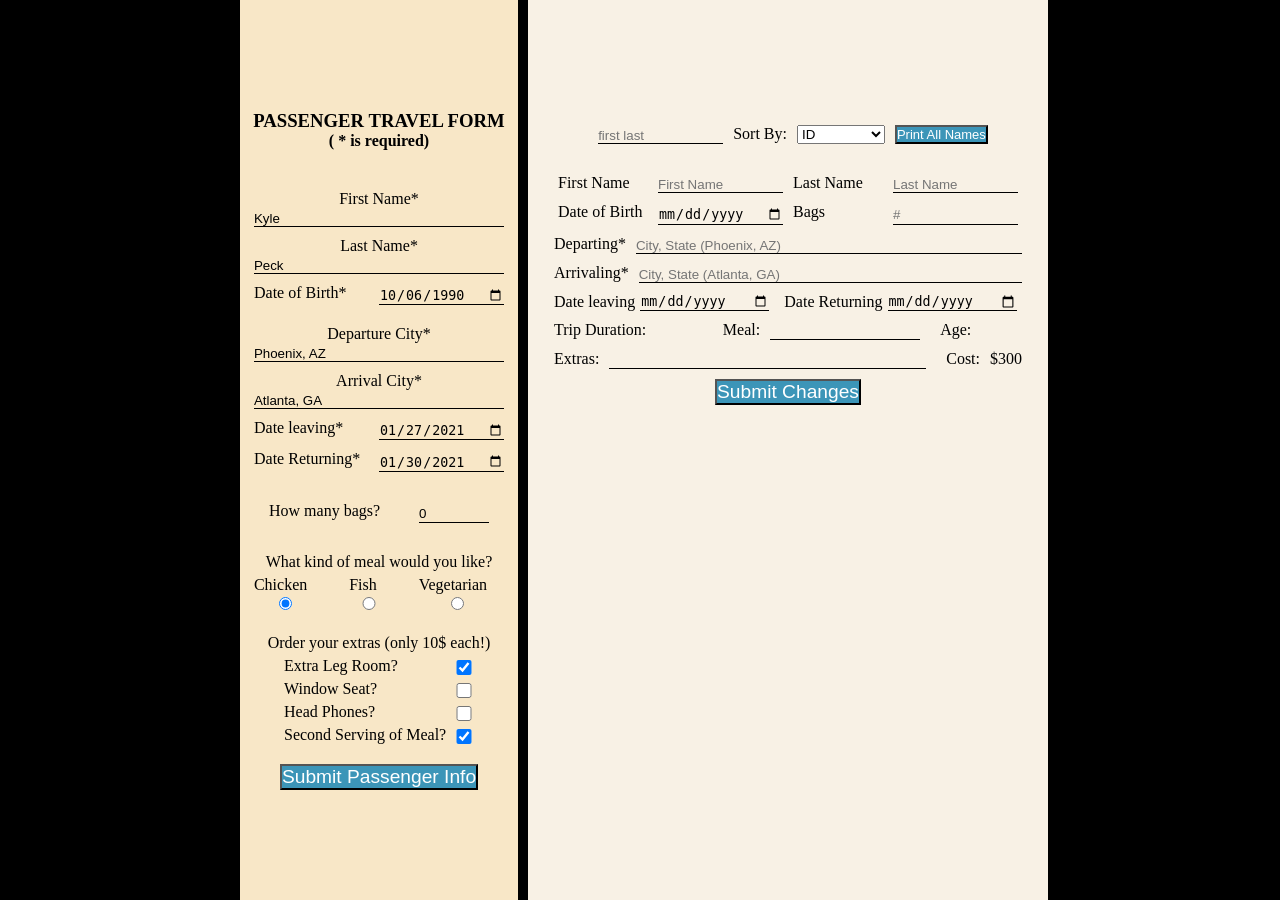
<file: index.html>
<!DOCTYPE html>
<html lang="en">
 
<head>
    <meta charset="UTF-8">
    <meta name="viewport" content="width=device-width, initial-scale=1.0">
    <title>Document</title>
    <link rel="stylesheet" href="style.css">
</head>
 
<body>
    <div class="first-col">
        <h3>PASSENGER TRAVEL FORM</h3>
        <h4>( * is required)</h4>
        <label for="firstName">First Name*</label>
        <input type="text" value="Kyle" id="firstName" placeholder="First Name">
        <label for="lastName">Last Name*</label>
        <input type="text" value="Peck" id="lastName" placeholder="Last Name">
        <div class="col">
            <label for="DoB">Date of Birth*</label>
            <input type="date" value="1990-10-06" id="DoB" placeholder="MM/DD/YYYY" class="space">
        </div>
        <label for="departing">Departure City*</label>
        <input type="text" value="Phoenix, AZ" id="departing" placeholder="City, State (Phoenix, AZ)">
        <label for="arriving">Arrival City*</label>
        <input type="text" value="Atlanta, GA" id="arriving" placeholder="City, State (Atlanta, GA)">
        <div class="col">
            <label for="leaveDate">Date leaving*</label>
            <input type="date" value="2021-01-27" name="leaveDate" id="leaveDate" placeholder="MM/DD/YYYY">
        </div>
        <div class="col space">
            <label for="returnDate">Date Returning*</label>
            <input type="date" value="2021-01-30" name="returnDate" id="returnDate" placeholder="MM/DD/YYYY">
        </div>
        <div class="col space">
            <label for="bags" class="bags">How many bags?</label>
            <input type="text" class="bags" name="bags" id="bags" placeholder="#" value="0">
        </div>
        <label for="meal" class="lessspace">What kind of meal would you like?</label>
        <div class="col space">
            <div class="meals">
                <div>
                    <label for="chick">Chicken</label>
                    <input checked type="radio" name="meal" id="chick" value="chicken">
                </div>
                <div>
                    <label for="fish">Fish</label>
                    <input type="radio" name="meal" id="fish" value="fish">
                </div>
                <div>
                    <label for="veg">Vegetarian</label>
                    <input type="radio" name="meal" id="veg" value="veggie">
                </div>
            </div>
        </div>
        <label for="extra" class="lessspace">Order your extras (only 10$ each!)</label>
        <div class="col extras lessspace">
            <label for="legroom">Extra Leg Room?</label>
            <input checked type="checkbox" name="extra" id="legroom" value="legroom">
        </div>
        <div class="col extras lessspace">
            <label for="window">Window Seat?</label>
            <input type="checkbox" name="extra" id="window" value="window">
        </div>
        <div class="col extras lessspace">
            <label for="headphones">Head Phones?</label>
            <input type="checkbox" name="extra" id="headphones" value="headphones">
        </div>
        <div class="col extras space">
            <label for="moreFood">Second Serving of Meal?</label>
            <input checked type="checkbox" name="extra" id="moreFood" value="food">
        </div>
 
        <button id="submit">Submit Passenger Info</button>
 
    </div>
    <!-- ~~~~~~~~~~~~~~~~~~~~~~~~~~~~~~~~~~~~~~~~~~~~~~~~~~~~~~~~~~~~~~~~~~ -->
    <!-- ~~~~~~~~~~~~~~~~~~~~~~~~~~~~~~~~~~~~~~~~~~~~~~~~~~~~~~~~~~~~~~~~~~ -->
    <!-- ~~~~~~~~~~~~~~~~~~~~~~~~~~~~~~~~~~~~~~~~~~~~~~~~~~~~~~~~~~~~~~~~~~ -->
    <!-- ~~~~~~~~~~~~~~~~~~~~~~~~~~~~~~~~~~~~~~~~~~~~~~~~~~~~~~~~~~~~~~~~~~ -->
 
    <div class="second-col">
        <div class="col space">
            <input id="search" style="margin-left: 10px;" type="text" placeholder="first last">
            <p style="margin-left: 10px;">Sort By:</p>
            <select style="margin-left: 10px;" name="users" id="dropDown">
                <option value="id">ID</option>
                <option value="firstName">First Name</option>
                <option value="lastName">Last Name</option>
            </select>
            <button id="print">Print All Names</button>
        </div>
        <div class="col">
            <label for="firstName">First Name</label>
            <input type="text" id="outfirstName" placeholder="First Name">
            <label for="lastName" style="margin-left: 10px;">Last Name</label>
            <input type="text" id="outlastName" placeholder="Last Name">
        </div>
        <div class="col">
            <label for="DoB">Date of Birth</label>
            <input type="date" id="outDoB" placeholder="MM/DD/YYYY">
            <label for="bags" class="bags" style="margin-left: 10px">Bags</label>
            <input type="text" class="bags" name="bags" id="outbags" placeholder="#">
        </div>
        <div class="row">
            <label for="departing">Departing*</label>
            <input style="margin-left: 10px" type="text" id="outdeparting" placeholder="City, State (Phoenix, AZ)">
        </div>
        <div class="row">
            <label for="arriving">Arrivaling*</label>
            <input style="margin-left: 10px" type="text" id="outarriving" placeholder="City, State (Atlanta, GA)">
        </div>
        <div class="row">
            <label for="leaveDate">Date leaving</label>
            <input type="date" name="leaveDate" id="outleaveDate" placeholder="MM/DD/YYYY">
            <label for="returnDate" style="margin-left: 10px">Date Returning</label>
            <input type="date" name="returnDate" id="outreturnDate" placeholder="MM/DD/YYYY">
        </div>
        <div class="row" style="margin-top: 10px;">
            <p style="margin-right: 10px; width: 120px;">Trip Duration:</p>
            <p style="width:75px;" id="outdurration" type="text">
            <p>Meal:</p>
            <input style="width: 150px;" id="outmeal" type="text">
            <p style="margin-left: 20px; margin-right: 10px;">Age:</p>
            <p style="width: 50px;" id="outage" type="text">
        </div>
        <div class="row">
            <p>Extras:</p>
            <input id="outextras" type="text">
            <p style="margin-left: 20px;">Cost:</p>
            <p id="outcost" style="margin-left: 10px;">$300</p>
        </div>
        <button onclick="updateList()">Submit Changes</button>
        <div id="success"></div>
        <div id="names">
            
        </div>
 
    </div>
 
    <script src="https://code.jquery.com/jquery-3.6.0.js" integrity="sha256-H+K7U5CnXl1h5ywQfKtSj8PCmoN9aaq30gDh27Xc0jk=" crossorigin="anonymous"></script>
    <script src="list.js"></script>
</body>
 
</html>
</file>
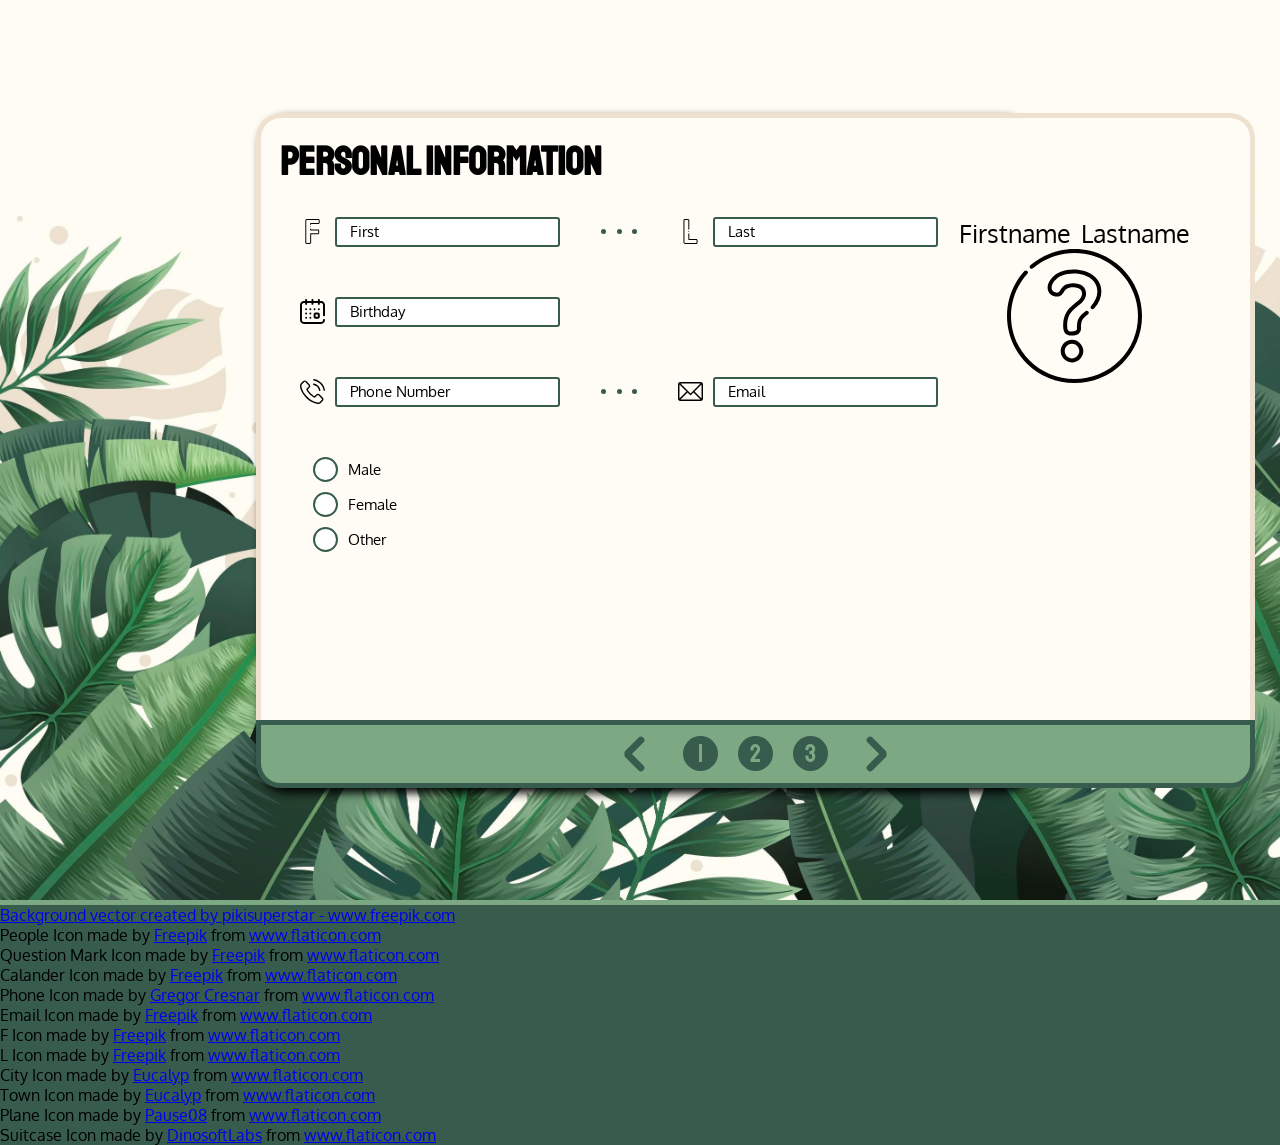
<file: sub-project/subindex.html>
<!DOCTYPE html>
<html lang="en">
    <head>
        <meta charset="UTF-8">
        <meta name="viewport" content="width=device-width, initial-scale=1.0">
        <title>Travel</title>
        <link rel="stylesheet" href="style.css">

        <link rel="preconnect" href="https://fonts.gstatic.com">
        <link href="https://fonts.googleapis.com/css2?family=Staatliches&display=swap" rel="stylesheet">
        <link href="https://fonts.googleapis.com/css2?family=Oxygen&display=swap" rel="stylesheet">
    </head>
    <body>
        <header>
            
        </header>

        <main>
            <article>
                <section class="form">
                    <fieldset class="slide slide1">
                        <legend>Personal Information</legend>
                        <h2>Personal Information</h2>

                        <div class="user-info">
                            <div class="user-info-fillables">
                                <div class="name">
                                    <div class="fname">
                                        <img src="images/f.svg" alt="F">
                                        <label for="fname"><input type="text" name="fname" id="fname" class="inputs"><span class="please-work"><p>First</p></span></label>
                                    </div>
                                    <div class="dot-container">
                                        <div class="dot"></div>
                                        <div class="dot"></div>
                                        <div class="dot"></div>
                                    </div>
                                    <div class="lname">
                                        <img src="images/l.svg" alt="L">
                                        <label for="lname"><input type="text" name="lname" id="lname" class="inputs"><span class="please-work"><p>Last</p></span></label>
                                    </div>
                                </div>

                                <div class="dob">
                                    <img src="images/calendar.svg" alt="calander">
                                    <label for="dob">
                                        <input type="text" name="dob" id="dob" class="inputs">
                                        <span class="please-work"><p>Birthday</p></span>
                                    </label>
                                </div>

                                <div class="contact">
                                    <div class="pnum">
                                        <img src="images/phone-call.svg" alt="phone">
                                        <label for="pnum"><input type="tel" name="pnum" id="pnum" class="inputs"><span class="please-work"><p>Phone Number</p></span></label>
                                    </div>
                                    <div class="dot-container">
                                        <div class="dot"></div>
                                        <div class="dot"></div>
                                        <div class="dot"></div>
                                    </div>
                                    <div class="email">
                                        <img src="images/email.svg" alt="email">
                                        <label for="email"><input type="email" name="email" id="email" class="inputs"><span class="please-work"><p>Email</p></span></label>
                                    </div>
                                </div>

                                <div class="gender">
                                    <label for="male">
                                        <input type="radio" name="gender" id="male">
                                        <div class="radio-button-container">
                                            <div class="radio-button"></div>
                                        </div>
                                        Male
                                    </label>
                                    <label for="female">
                                        <input type="radio" name="gender" id="female">
                                        <div class="radio-button-container">
                                            <div class="radio-button"></div>
                                        </div>
                                        Female
                                    </label>
                                    <label for="other">
                                        <input type="radio" name="gender" id="other">
                                        <div class="radio-button-container">
                                            <div class="radio-button"></div>
                                        </div>
                                        Other
                                    </label>
                                </div>
                            </div>
                            <div class="pi-graphic">
                                <div class="pi-graphic-data">
                                    <p id="pi-graphic-fname">Firstname</p>
                                    <p id="pi-graphic-lname">Lastname</p>
                                </div>
                                <div class="pi-graphic-imgs">
                                    <img src="images/Male-Female.svg" alt="male" class="male" id="imgMale">
                                    <img src="images/Male-Female.svg" alt="female" class="female" id="imgFemale">
                                    <img src="images/question.svg" alt="question" class="other" id="imgOther">
                                </div>
                            </div>
                        </div>
                    </fieldset>

                    <fieldset class="slide slide2">
                        <legend>Date and City</legend>

                        <h2>Date and City</h2>

                        <div class="date-and-city">
                            <div class="date-and-city-info">
                                <div class="leaving">
                                    <label for="city-leaving">
                                        <input type="text" name="city-leaving" id="city-leaving" class="inputs">
                                        <span class="please-work"><p>City Leaving</p></span>
                                    </label>
                                    <label for="date-leaving">
                                        <input type="text" name="date-leaving" id="date-leaving" class="inputs">
                                        <span class="please-work"><p>Date Leaving</p></span>
                                    </label>
                                </div>
                                <div class="dot-container">
                                    <div class="dot"></div>
                                    <div class="dot"></div>
                                    <div class="dot"></div>
                                </div>
                                <div class="returning">
                                    <label for="city-going">
                                        <input type="text" name="city-going" id="city-going" class="inputs">
                                        <span class="please-work"><p>City Going</p></span>
                                    </label>
                                    <label for="date-returning">
                                        <input type="text" name="date-returning" id="date-returning" class="inputs">
                                        <span class="please-work"><p>Date Returning</p></span>
                                    </label>
                                </div>
                            </div>
                            <div class="date-and-city-graphic">
                                <img src="images/buildings.svg" alt="City">
                                <img src="images/airplane.svg" alt="plane">
                                <img src="images/town.svg" alt="town">
                            </div>
                        </div>
                        
                    </fieldset>
                    
                    <fieldset class="slide slide3">
                        <legend>Baggage, Food, and Extras</legend>

                        <h2>Baggage, Food, and Extras</h2>

                        <div class="baggage-and-extras">
                            <div class="side">
                                <div class="baggage">
                                    <p>Amount of Bags +20$: </p>
                                    <div class="number-input">
                                        <div class="updown down" id="down">-</div>
                                        <input type="number" name="baggage" id="baggage" value="0">
                                        <div class="updown up" id="up">+</div>
                                    </div>
                                </div>
                                <div class="hehe">
                                    <div class="food">
                                        <label for="chicken">
                                            <input type="radio" name="food" id="chicken">
                                            <div class="radio-button-container">
                                                <div class="radio-button"></div>
                                            </div>
                                            Chicken
                                        </label>
                                        <label for="fish">
                                            <input type="radio" name="food" id="fish">
                                            <div class="radio-button-container">
                                                <div class="radio-button"></div>
                                            </div>
                                            Fish
                                        </label>
                                        <label for="vegetarian">
                                            <input type="radio" name="food" id="vegetarian">
                                            <div class="radio-button-container">
                                                <div class="radio-button"></div>
                                            </div>
                                            Vegetarian
                                        </label>
                                    </div>
                                    <div class="extras">
                                        <label for="exLegroom">
                                            <input type="checkbox" name="exLegroom" id="exLegroom">
                                            <div class="check">
                                                <div class="short"></div>
                                                <div class="long"></div>
                                            </div>
                                            Extra Legroom +10$
                                        </label>
                                        <label for="window-seat">
                                            <input type="checkbox" name="window-seat" id="window-seat">
                                            <div class="check">
                                                <div class="short"></div>
                                                <div class="long"></div>
                                            </div>
                                            Window Seat +10$
                                        </label>
                                        <label for="headphones">
                                            <input type="checkbox" name="headphones" id="headphones">
                                            <div class="check">
                                                <div class="short"></div>
                                                <div class="long"></div>
                                            </div>
                                            Headphones +10$
                                        </label>
                                    </div>
                                </div>
                            </div>
                            <div class="not-side">
                                <p id="append">Append</p>
                            </div>
                        </div>
                    </fieldset>
                </section>

                <section class="slider-nav">
                    <div class="arrow-left" id="arrow-left">
                        <div class="arrow arrow-up"></div>
                        <div class="arrow arrow-down"></div>
                    </div>

                    <div class="slider-buttons">
                        <div class="slider-button">
                            <p>1</p>
                        </div>
                        <div class="slider-button">
                            <p>2</p>
                        </div>
                        <div class="slider-button">
                            <p>3</p>
                        </div>
                    </div>

                    <div class="arrow-right" id="arrow-right">
                        <div class="arrow arrow-up"></div>
                        <div class="arrow arrow-down"></div>
                    </div>
                </section>
            </article>
        </main>

        <footer>
            <div><a href='https://www.freepik.com/vectors/background'>Background vector created by pikisuperstar - www.freepik.com</a></div>
            <div>People Icon made by <a href="https://www.freepik.com" title="Freepik">Freepik</a> from <a href="https://www.flaticon.com/" title="Flaticon">www.flaticon.com</a></div>
            <div>Question Mark Icon made by <a href="https://www.freepik.com" title="Freepik">Freepik</a> from <a href="https://www.flaticon.com/" title="Flaticon">www.flaticon.com</a></div>
            <div>Calander Icon made by <a href="https://www.freepik.com" title="Freepik">Freepik</a> from <a href="https://www.flaticon.com/" title="Flaticon">www.flaticon.com</a></div>
            <div>Phone Icon made by <a href="https://www.flaticon.com/authors/gregor-cresnar" title="Gregor Cresnar">Gregor Cresnar</a> from <a href="https://www.flaticon.com/" title="Flaticon">www.flaticon.com</a></div>
            <div>Email Icon made by <a href="https://www.freepik.com" title="Freepik">Freepik</a> from <a href="https://www.flaticon.com/" title="Flaticon">www.flaticon.com</a></div>
            <div>F Icon made by <a href="https://www.freepik.com" title="Freepik">Freepik</a> from <a href="https://www.flaticon.com/" title="Flaticon">www.flaticon.com</a></div>
            <div>L Icon made by <a href="https://www.freepik.com" title="Freepik">Freepik</a> from <a href="https://www.flaticon.com/" title="Flaticon">www.flaticon.com</a></div>
            <div>City Icon made by <a href="https://www.flaticon.com/authors/eucalyp" title="Eucalyp">Eucalyp</a> from <a href="https://www.flaticon.com/" title="Flaticon">www.flaticon.com</a></div>
            <div>Town Icon made by <a href="https://www.flaticon.com/authors/eucalyp" title="Eucalyp">Eucalyp</a> from <a href="https://www.flaticon.com/" title="Flaticon">www.flaticon.com</a></div>
            <div>Plane Icon made by <a href="https://www.flaticon.com/authors/pause08" title="Pause08">Pause08</a> from <a href="https://www.flaticon.com/" title="Flaticon">www.flaticon.com</a></div>
            <div>Suitcase Icon made by <a href="https://www.flaticon.com/authors/dinosoftlabs" title="DinosoftLabs">DinosoftLabs</a> from <a href="https://www.flaticon.com/" title="Flaticon">www.flaticon.com</a></div>
        </footer>

        <script src="script.js"></script>
    </body>
</html>
</file>
<file: style.css>
*,
::after,
::before {
    padding: 0;
    margin: 0;
}

html {
    background-color: black;
    color: white;
}

body {
    display: flex;
    flex-direction: row;
    width: 800px;
    justify-content: space-evenly;
    margin: auto auto;
}

.first-col {
    background-color: rgb(248, 231, 199);
    flex: 278px 0 0;
    min-height: 100vh;
    display: flex;
    flex-direction: column;
    justify-content: center;
    align-items: center;
}

* {
    color: black;
}

h4 {
    margin-bottom: 40px;
}

input {
    width: 90%;
    margin-bottom: 10px;
    border: 0;
    border-bottom: black solid 1px;
    background-color: rgba(0, 0, 0, 0%);
    margin-top: 3px;
}

.second-col {
    background-color: rgb(248, 241, 229);
    flex: 520px 0 0;
    display: flex;
    flex-direction: column;
    align-items: center;
    padding-top: 125px;
    margin-left: 10px;
}

.col {
    display: flex;
    width: 100%;
    flex-direction: row;
    justify-content: center;
}

.col label,
.col input {
    flex: 125px 0 0;
}

.space {
    margin-bottom: 20px;
}

.lessspace {
    margin-bottom: 5px;
}

.col label.bags {
    flex: 150px 0 0;
    align-self: start;
}

.col input.bags {
    flex: 70px 0 0;
}

.meals {
    width: 90%;
    display: flex;
    flex-direction: row;
    justify-content: space-between;
    align-items: center;
}

.col .meals div label {
    flex: 20px 0 0;
    align-items: center;
    margin-bottom: 0;
}

.col .meals div input {
    flex: 20px 0 0;
    align-items: center;
    margin-bottom: 0;
}

.extras label {
    flex: 170px 0 0;
    align-items: center;
    margin-bottom: 0;
}

.extras input {
    flex: 20px 0 0;
    align-items: center;
    margin-bottom: 0;
}

button {
    font-size: larger;
    color: white;
    background: rgb(60, 149, 184);
}

select {
    height: 1.45em;
}

#print {
    height: 1.2rem;
    font-size: small;
    margin-left: 10px;
}

.second-col .col label {
    flex: 100px 0 0;
}
.second-col .col input {
    flex: 125px 0 0;
}

.row {
    display: flex;
    flex-direction: row;
    width: 90%;
}

.row input {
    margin-left: 10px;
}
.bags {
    height: 1.1rem;
}

#names {
    margin-top: 30px;
    columns: 1;
    width: 90%;
}

span {
    margin-right: 5px;
    padding-right: 5px;
    border-right: 1px solid black;
}

#success {
    height: 1.5rem;
    font-size: 1.5rem;
}

#outreturnDate,
#outleaveDate {
    width: 129px;
    margin: 0px 5px;
}
</file>
<file: sub-project/style.css>
*, 
*::before, 
*::after {
    padding: 0;
    margin: 0;
    box-sizing: border-box;
    font-family: 'Oxygen', sans-serif;
}

:root {
    --paste      : #fffcf5;
    --paster     : #eee1d0;
    --light-green: #99c497;
    --green      : #7ca984;
    --dark-green : #375b4d;
    --pink       : #f08b84;
}

fieldset {
    border: none;
}

legend {
    display: none;
}

input[type="radio"], input[type="checkbox"] {
    visibility: hidden;
    margin-right: -10px;
}

main {
    background-image: url("images/tropical.jpg");
    min-height: 100vh;
    background-size: cover;
    display: flex;
    justify-content: center;
    align-items: center;
}

article {
    width:  60vw;
    height: 75vh;
    box-shadow: black 5px 5px 10px;
    display: grid;
    grid-template-rows: 90% 10%;
    border-radius: 25px;
}

.form {
    background-color: var(--paste);
    border: solid 5px var(--paster);
    border-bottom: none;
    border-top-left-radius: 25px;
    border-top-right-radius: 25px;
}

.slider-nav {
    display: flex;
    background-color: var(--green);
    border: var(--dark-green) 5px solid;
    border-bottom-left-radius: 25px;
    border-bottom-right-radius: 25px;
    justify-content: center;
    align-items: center;
}

.arrow {
    width: 7px;
    height: 25px;
    background-color: var(--dark-green);
    border-radius: 5px;
}

.arrow-up {
    transform: rotate(45deg);
    margin-bottom: -10px;
}

.arrow-down {
    transform: rotate(-45deg);
    margin-top: -10px;
}

.arrow-left {
    padding: 0 40px;
    transition: padding .5s;
}

.arrow-left:hover {
    padding: 0 50px 0 30px;
}

.arrow-right {
    transform: rotate(180deg);
    padding: 0 40px;
    transition: padding .5s;
}

.arrow-right:hover {
    padding: 0 50px 0 30px;
}

.slider-buttons {
    display: flex;
    gap: 10px;
}

.slider-button {
    display: flex;
    align-items: center;
    justify-content: center;
    width: 45px;
    height: 45px;
}

.slider-button p {
    display: flex;
    align-items: center;
    justify-content: center;
    width: 35px;
    height: 35px;
    background-color: var(--dark-green);
    font-family: 'Staatliches', sans-serif;
    font-size: 25px;
    color: var(--green);
    border-radius: 50%;
    transition: width .5s, height .5s, font-size .5s;
}

.slider-button p:hover {
    width: 45px;
    height: 45px;
    font-size: 30px;
}

.slide {
    min-width: 60vw;
    height: 100%;
}

.slide h2 {
    font-family: 'Staatliches', sans-serif;
    font-size: 40px;
    color: black;
}

.form {
    padding: 1.5vw;
}

.male {
    object-fit: cover;
    object-position: left;
    width: 9vw;
    height: 25vw;
    display: none;
}

.female {
    object-fit: cover;
    object-position: right;
    width: 10.5vw;
    height: 25vw;
    display: none;
}

.other {
    width: 10.5vw;
}

.user-info {
    display: grid;
    height: calc(100% - 40px);
    grid-template-columns: 70% 30%;
}

.name, .slide1 .contact {
    display: flex;
    gap: 30px;
}

input {
    background-color: white;
    font-size: 15px;
}

input[type="text"] {
    transition: border-color .5s;
}

input[type="text"], 
input[type="email"], 
input[type="tel"],
input[type="date"] {
    border-color: var(--dark-green);
    outline: none;
}

input[type="text"]:focus, 
input[type="email"]:focus, 
input[type="tel"]:focus,
input[type="date"]:focus {
    border-color: var(--pink);
}

label {
    display: flex;
    align-items: center;
}

.please-work {
    display: flex;
}

label p {
    display: flex;
    margin-left: -215px;
    background-color: white;
    transition: transform .5s background .5s;
    padding: 0 5px;
    font-size: 15px;
}

.slide1 .inputs {
    border: solid 2px var(--dark-green);
    width: 225px;
    height: 30px;
    border-radius: 3px;
    padding: 10px;
}   

.slide2 .inputs {
    border: solid 2px var(--dark-green);
    width: 225px;
    height: 30px;
    border-radius: 3px;
    padding: 10px;
}   

.radio-button-container {
    width: 25px;
    height: 25px;
    border-radius: 50%;
    border: solid 2px var(--dark-green);
    background-color: white;
    display: flex;
    justify-content: center;
    align-items: center;
    transition: border-color .5s;
}

.radio-button-container:hover {
    border-color: var(--pink);
}

input[type=radio]:checked ~ .radio-button-container .radio-button {
    width: 15px;
    height: 15px;
}

input[type=radio]:checked ~ .radio-button-container {
    border-color: var(--pink);
}

.radio-button {
    width: 0px;
    height: 0px;
    background-color: var(--pink);
    border-radius: 50%;
    transition: width .25s, height .25s;
}

.gender {
    display: flex;
    flex-direction: column;
    gap: 10px;
}

.gender label {
    display: flex;
    gap: 10px;
    font-size: 15px;
}

.user-info {
    padding: 30px 20px;
}

.user-info-fillables {
    display: flex;
    flex-direction: column;
    gap: 50px;
}

.dot-container {
    width: 100px;
    height: 30px;
    display: flex;
    justify-content: space-evenly;
    align-items: center;
}

.dot {
    width: 5px;
    height: 5px;
    border-radius: 50%;
    background-color: var(--dark-green);
}

.dot {
    width: 5px;
    height: 5px;
    border-radius: 50%;
}

.dob, .pnum, .email, .fname, .lname {
    display: flex;
    gap: 10px;
    align-items: center;
}

.dob img, .pnum img, .email img, .fname img, .lname img {
    width: 25px;
    height: 25px;
}

.name input {
    width: 400px;
}

.pi-graphic-imgs {
    display: flex;
    justify-content: center;
    align-items: center;
}

.pi-graphic-data {
    display: flex;
    justify-content: center;
    gap: 10px;
    font-size: 25px;
}

.slide2 {
    height: 100%;
    display: grid;
    grid-template-rows: 100px 200px;
}

.date-and-city {
    padding: 30px 20px;
}

.date-and-city-graphic {
    display: flex;
    justify-content: space-between;
}

.date-and-city-graphic img {
    width: 200px;
    height: 200px;
}

.date-and-city-graphic img:nth-of-type(2) {
    width: 150px;
    height: 150px;
    transform: rotate(-15deg);
}

.date-and-city-info {
    height: 250px;
    display: flex;
    justify-content: space-evenly;
    align-items: center;
}

.returning, .leaving {
    display: flex;
    flex-direction: column;
    gap: 20px;
}

input[type="number"]::-webkit-inner-spin-button,
input[type="number"]::-webkit-outer-spin-button {
    appearance: none;
    -webkit-appearance: none;
}

.radio-button-container:hover {
    border-color: var(--pink);
}

input[type="checkbox"]:checked ~ .check * {
    opacity: 1;
}

input[type="checkbox"]:checked ~ .check {
    border-color: var(--pink);
}

input[type="checkbox"]:hover ~ .check {
    border-color: var(--pink);
}

.check {
    width: 25px;
    height: 25px;
    background-color: white;
    border: solid var(--dark-green) 2px;
    transition: border-color .25s;
    display: flex;
    justify-content: center;
    align-items: center;
}

.short {
    width: 5px;
    height: 8px;
    background-color: var(--pink);
    opacity: 0;
    transition: opacity .25s;
    transform: rotate(-45deg) translate(-2px, 0);
    margin-left: -2px;
    border-radius: 2.5px;
}

.long {
    width: 5px;
    height: 17px;
    background-color: var(--pink);
    opacity: 0;
    transition: opacity .25s;
    transform: rotate(45deg);
    border-radius: 2.5px;
}

.number-input, .baggage {
    display: flex;
    align-items: center;
}

.baggage {
    display: flex;
    gap: 20px;
}

.updown {
    width: 25px;
    height: 25px;
    display: flex;
    justify-content: center;
    align-items: center;
    background-color: white;
    border: var(--dark-green) solid 2px;
    user-select: none;
}

.up {
    border-left: none;
}

.up:active {
    border-color: var(--pink);
    color: var(--pink);
}

.down {
    border-right: none;
}

.down:active {
    border-color: var(--pink);
    color: var(--pink);
}

input[type="number"] {
    width: 100px;
    text-align: center;
    outline: none;
    height: 25px;
}

.food, .extras {
    display: flex;
    flex-direction: column;
    gap: 10px;
}

.hehe {
    display: flex;
    gap: 40px;
}

.hehe label {
    display: flex;
    gap: 10px;
}

.baggage-and-extras {
    display: flex;
}

.not-side {
    width: 575px;
    height: 525px;
    display: flex;
    justify-content: flex-end;
    align-items: flex-end;
    
}

.not-side p {
    width: 100px;
    height: 50px;
    background-color: white;
    border: solid var(--dark-green) 2px;
    display: flex;
    justify-content: center;
    align-items: center;
    transition: border-color .5s;
}

.not-side p:hover {
    border-color: var(--pink);
}

.side {
    display: flex;
    flex-direction: column;
    gap: 20px;
}

footer {
    background-color: var(--dark-green);
    border-top: 5px solid var(--green);
}
</file>
